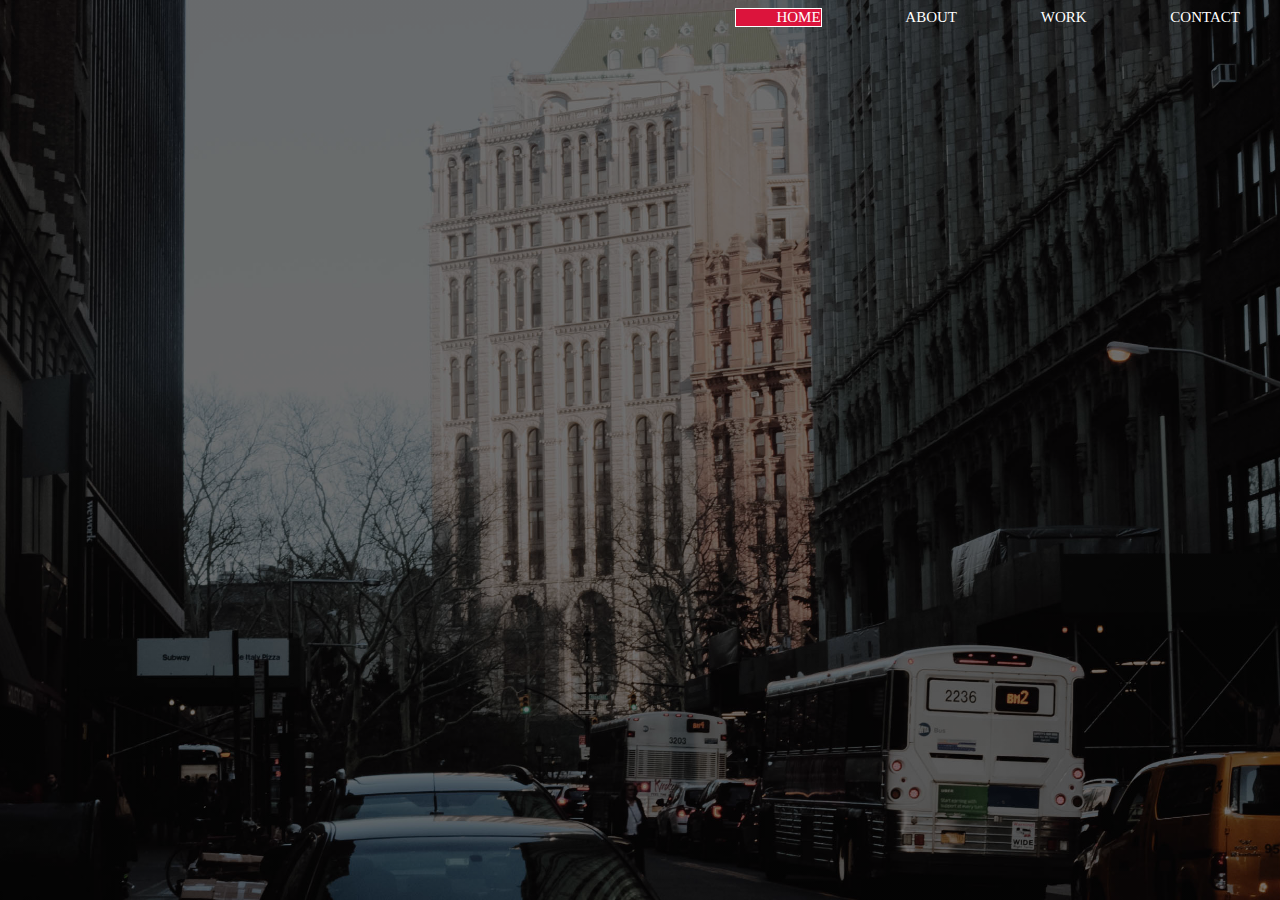
<file: exercise/index.html>
<!DOCTYPE html>
<html>
    <head>
        <title> Business page</title>
        <link rel="stylesheet" href="css/style.css">
        
        
    </head>
    
    
    
    <body>
        
        <header>
            <div class="row">
                <ul class="main-nav">
                    <li class="active"><a href="#"></a>HOME</li>
                    <li><a href="templates/about.html"></a>ABOUT</li>
                    <li><a href=""></a>WORK</li>
                    <li><a href=""></a>CONTACT</li>
                </ul>
            
            </div>
        </header>
        
        
        
        

    </body>

</html>
</file>
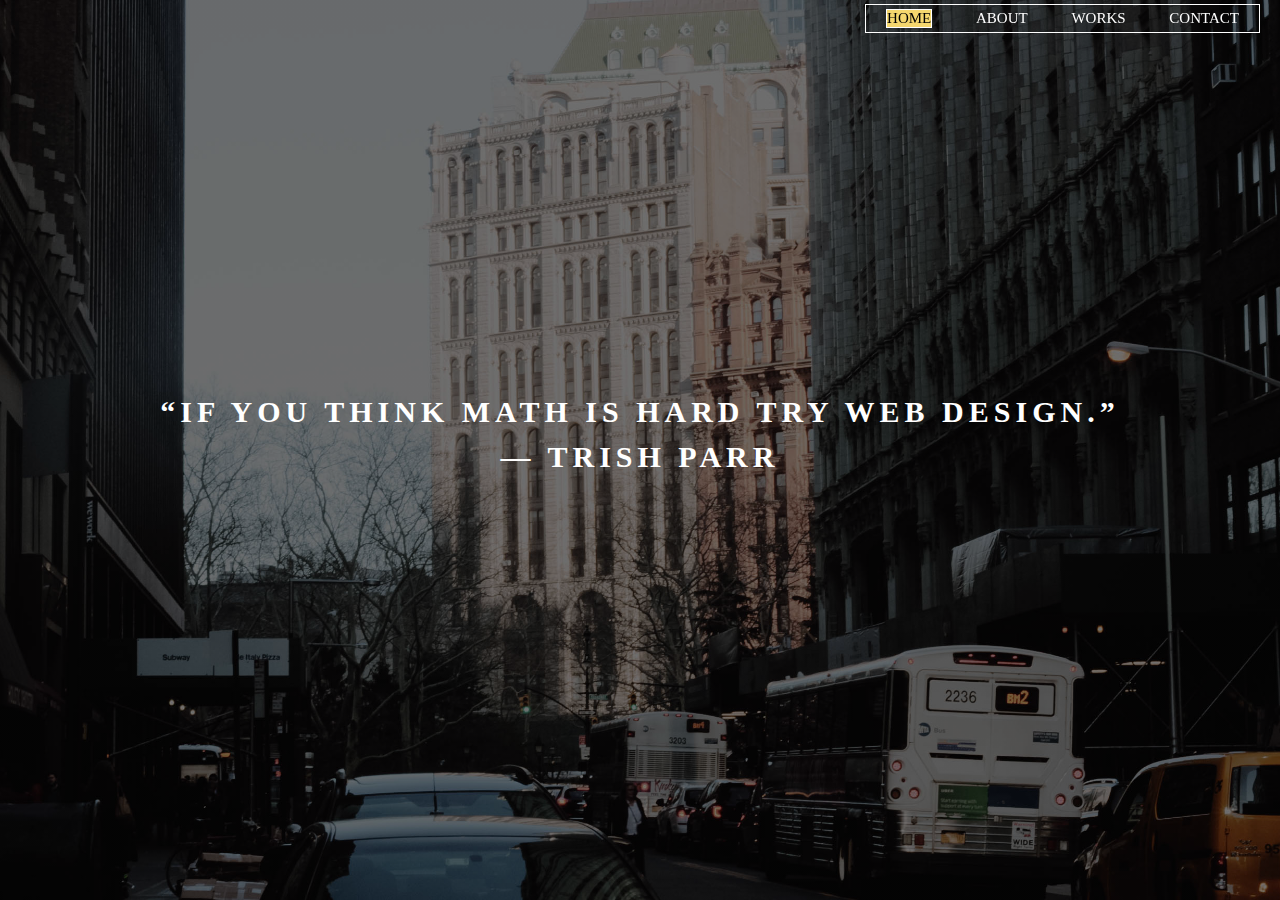
<file: exercise/aa/exercise/index.html>
<!DOCTYPE html>
<html>
    <head>
        <title> Eric Portfolio Page</title>
          <link rel="stylesheet" href="css/home.css">
        
            <link rel="stylesheet" href="css/style.css">
            <link rel="stylesheet" type="text/css" href="http://fonts.googleapis.com/css?family=Tangerine">
        
        
        
    </head>
    
    
    
    <body>
        
                <div class="wrapper">
            <header>
                <div class="nbar">
                    <div class="main-nav">
                        <a class="active"href="#">HOME</a>
                        <a href="templates/about.html">ABOUT</a>
                        <a href="templates/work.html">WORKS</a>
                        <a href="templates/contact.html">CONTACT</a>
                    </div>
                </div>
            </header>
            <div class="content"> 
                
                
                <div class="qote">
                    <h1>“If you think math is hard try web design.” </h1>
                    <h4>― Trish Parr</h4>
                </div>
            
                
            </div>
            
          
            
        </div>
        

    </body>

</html>
</file>
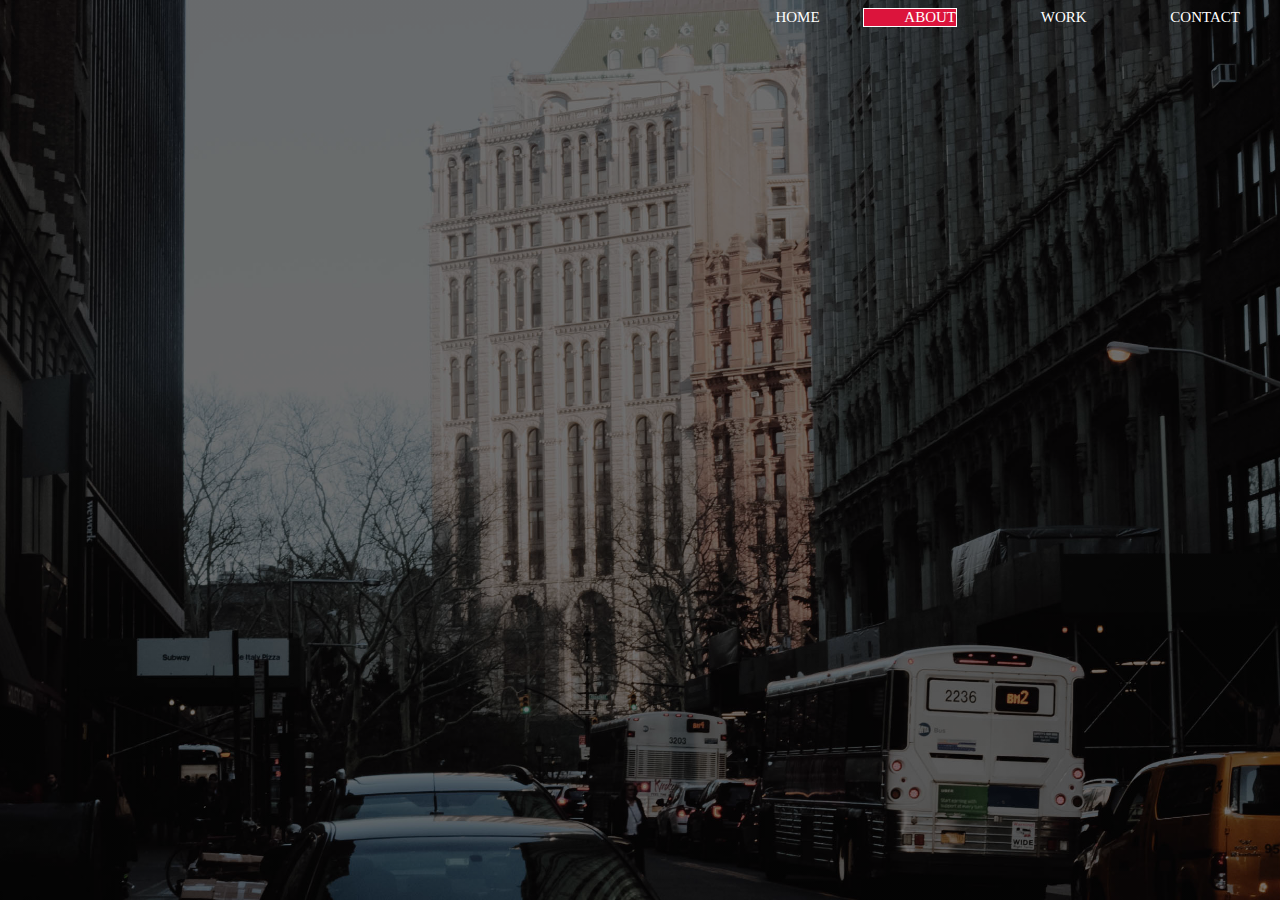
<file: exercise/templates/about.html>
<!DOCTYPE html>
<html>
    <head>
        <title> Business page</title>
        <link rel="stylesheet" href="../css/style.css">
        
        
    </head>
    
    
    
    <body>
        
        <header>
            <div class="row">
                <ul class="main-nav">
                    <li><a href="../index.html"></a>HOME</li>
                    <li class="active"><a href="#"></a>ABOUT</li>
                    <li><a href=""></a>WORK</li>
                    <li><a href=""></a>CONTACT</li>
                </ul>
            
            </div>
        </header>
        
        
        
        

    </body>

</html>
</file>
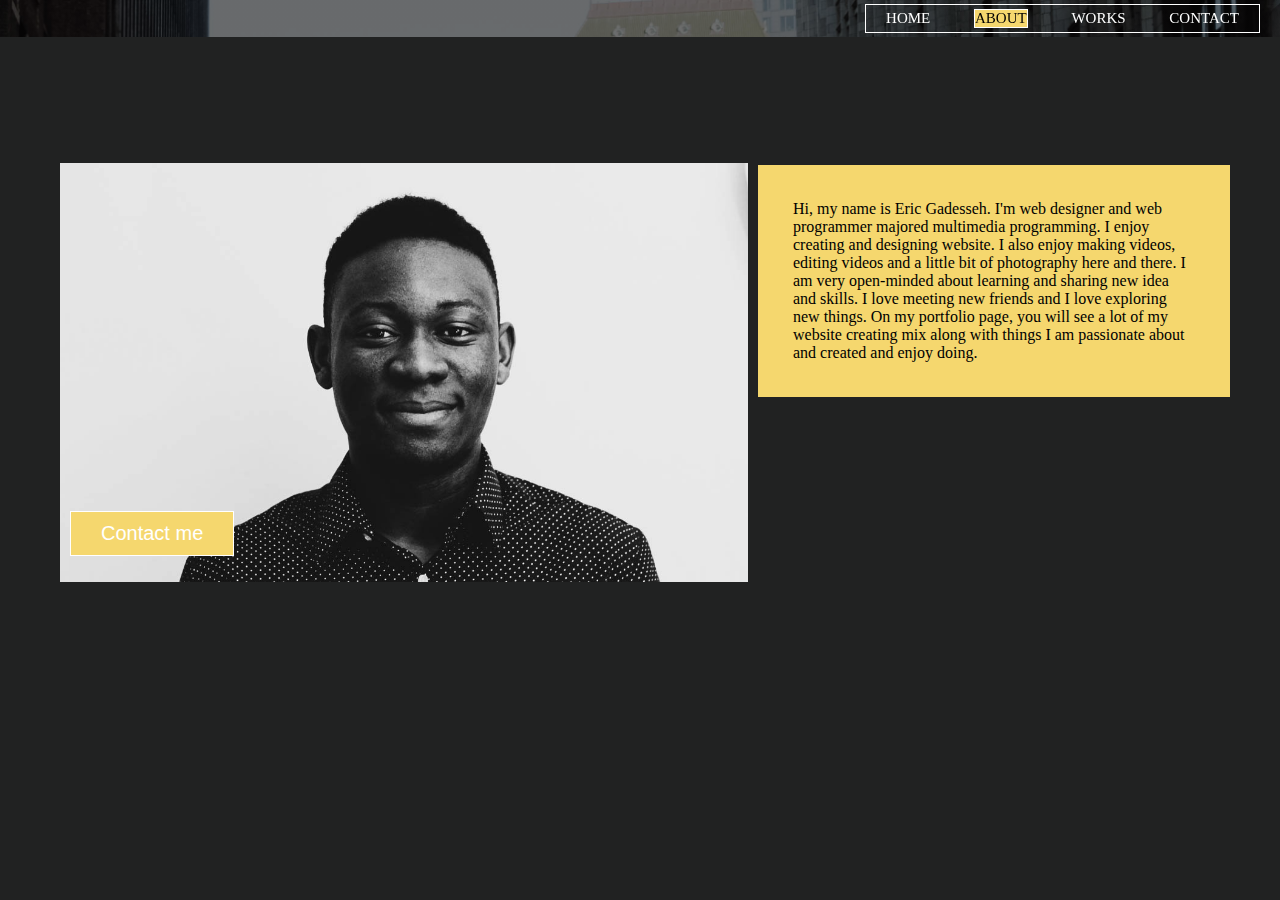
<file: exercise/aa/exercise/templates/about.html>
<!DOCTYPE html>
<html>
    <head>
        <title> Eric Portfolio Page</title>
        <link rel="stylesheet" href="../css/style.css">
        <link rel="stylesheet" href="../css/about.css">
        <meta name="viewport" content="width=device-width, initial-scale=1">
        <link href="https://fonts.googleapis.com/icon?family=Material+Icons" rel="stylesheet">
        <link rel="stylesheet" type="text/css" href="http://fonts.googleapis.com/css?family=Tangerine">
        
    </head>
    
    
    
    <body>
        
        <div class="wrapper">
            <header>
                <div class="nbar">
                    <div class="main-nav">
                        <a href="../index.html">HOME</a>
                        <a class="active"href="#">ABOUT</a>
                        <a href="work.html">WORKS</a>
                        <a href="contact.html">CONTACT</a>
                    </div>
                </div>
            </header>
            <div class="content"> 
                <div clas="row">
                    <div class="col left">
                       <div class="intro">
                            <img src="../imgs/intro.jpg">

                        </div>
                    </div>
                    
                    <div class="col right">
                        <p>Hi, my name is Eric Gadesseh. I'm web designer and web programmer majored multimedia programming. I enjoy creating and designing website. I also enjoy making videos, editing videos and a little bit of photography here and there. I am very open-minded about learning and sharing new idea and skills. I love meeting new friends and I love exploring new things. On my portfolio page, you will see a lot of my website creating mix along with things I am passionate about and created and enjoy doing.</p>
                    </div>
                </div>
                
                <div class="bttn">
                  <a href="contact.html"><button class="button button1">Contact me</button></a>
                </div>
            </div>
            
          
            
        </div>

    </body>

</html>
</file>
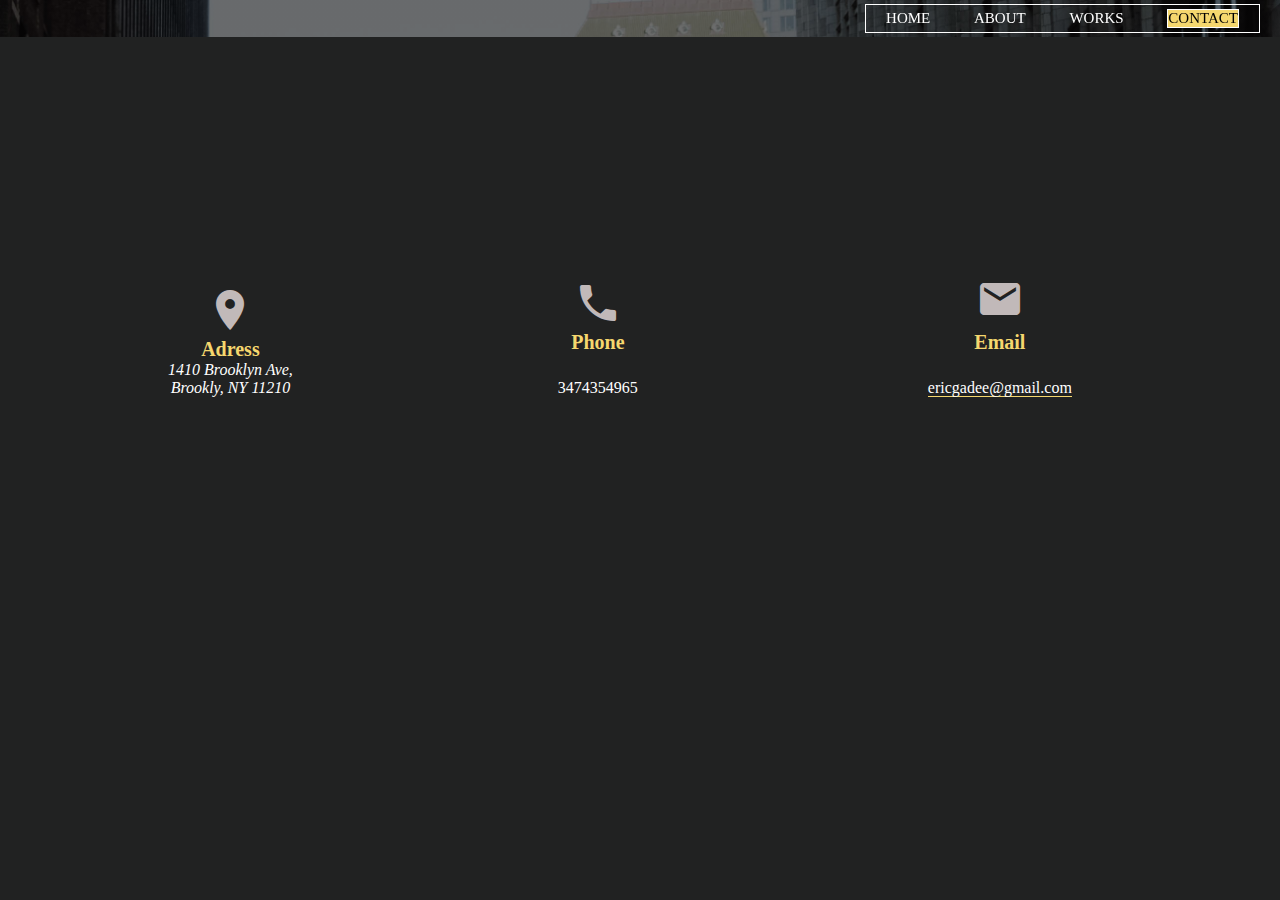
<file: exercise/aa/exercise/templates/contact.html>
<!DOCTYPE html>
<html>
    <head>
        <title> Eric Portfolio Page</title>
            <link rel="stylesheet" href="../css/style.css">
            <link rel="stylesheet" href="../css/about.css">
         <link rel="stylesheet" href="../css/contact.css">
        
            <meta name="viewport" content="width=device-width, initial-scale=1">
<link href="https://fonts.googleapis.com/icon?family=Material+Icons" rel="stylesheet">
        
        
    </head>
    
    
    
    <body>
        
                <div class="wrapper">
            <header>
                <div class="nbar">
                    <div class="main-nav">
                        <a href="../index.html">HOME</a>
                        <a href="about.html">ABOUT</a>
                        <a href="work.html">WORKS</a>
                      <a class="active"href="#">CONTACT</a>
                    </div>
                </div>
            </header>
            <div class="content">
<!--
                
                <div class="headd">
                    <h1>get In touch</h1>
                </div>
                
                <div class="row">
                    
                    <div class="colmn">
                        <i class="material-icons" style="font-size:48px;color:#c1b9b9">place</i>
                    </div>
                    
                    
                    <div class="colmn">
                        <i class="material-icons" style="font-size:48px;color:#c1b9b9">phone</i>
                        
                        <p>3sdffsfwedwed</p>
                     
                        <div class="contact">
                        </div>
                       
                    </div>
                    
                    
                    <div class="colmn">
                        <i class="material-icons" style="font-size:48px;color:#c1b9b9">mail</i>
                        <p>3sdffsfwedwed</p>
                    
                    </div>
                    
                    
                
                </div>
-->
                
                
             <aside>
                <ul>
                    
                    <li><i class="material-icons" style="font-size:48px;color:#c1b9b9">place</i>
                    <h4>Adress</h4>
                    <address>1410 Brooklyn Ave, <br>
                    Brookly, NY 11210</address>
                    </li>
                    
                    <li><i class="material-icons" style="font-size:48px;color:#c1b9b9">phone</i>
                    <h4>Phone</h4>
                    <p>3474354965</p>
                        
                    </li>
                    
                    <li><a href="mailto:ericgadee@gmail.com"><i class="material-icons" style="font-size:48px;color:#c1b9b9">mail</i></a>
                    <h4>Email</h4>
                    <p>
                        <span class="linkin">ericgadee@gmail.com
                        </span>
                    </p>
                   
                    </li>
                
                
                </ul> 
            </aside>   
 
                
            </div>
            
          
            
        </div>
        

    </body>

</html>
</file>
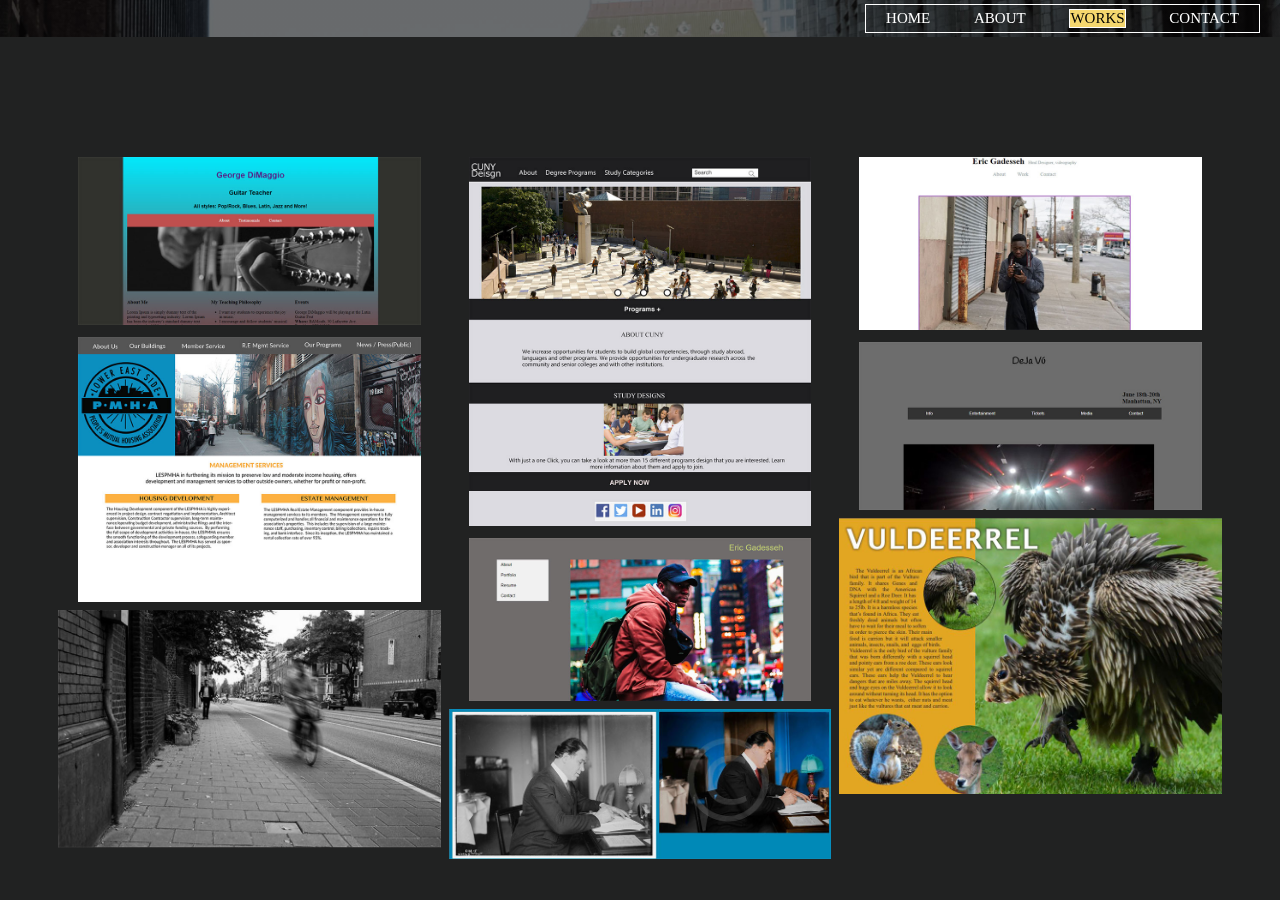
<file: exercise/aa/exercise/templates/work.html>
<!DOCTYPE html>
<html>
    <head>
        <title> Eric Portfolio Page</title>
            <link rel="stylesheet" href="../css/style.css">
            <link rel="stylesheet" href="../css/about.css">
         <link rel="stylesheet" href="../css/contact.css">
        
            <meta name="viewport" content="width=device-width, initial-scale=1">
<link href="https://fonts.googleapis.com/icon?family=Material+Icons" rel="stylesheet">
        
        
    </head>
    
    
    
    <body>
        
                <div class="wrapper">
            <header>
                <div class="nbar">
                    <div class="main-nav">
                        <a href="../index.html">HOME</a>
                        <a href="about.html">ABOUT</a>
                        <a class="active"href="#">WORKS</a>
                        <a href="contact.html">CONTACT</a>
                    </div>
                </div>
            </header>
            <div class="content">
                
                
                <div class="rows">
                        <div class="column">
<!--                            <embed src="../imgs/TornText.pdf" type="application/pdf"/>-->
                            
                            
                            <a href="https://kossigade.github.io/mm200/assignment1/index.html" target="_blank"><img src="../imgs/music.jpg"></a>
                            
                            <a href="https://lespmha-group6-revitalk.c9users.io/" target="_blank"><img src="../imgs/Management_services.jpg"></a>
                            <img src="../imgs/motion.JPG">
                            
                            
                            
                            
                          
                            
                           
                
                        </div>
                        
                        <div class="column">
                            <a href="https://kossigade.github.io/mm200/final/index.html" target="_blank"><img src="../imgs/bmcc_page.jpg"></a>
           
                            <a href="https://kossigade.github.io/MMP4601/index.html" target="_blank"> <img src="../imgs/old_port.jpg"></a>
                            <img src="../imgs/photo_work.JPG">
                            

                
                        </div>
                        
                        <div class="column">
                            <a href="https://kossigade.github.io/midterm240/midterm//index.html" target="_blank"><img src="../imgs/port.jpg" ></a>
                            <a href="https://kossigade.github.io/mm200/Assignment2/index.html" target="_blank"><img src="../imgs/dejavu.jpg"> </a>
                            <img src="../imgs/vuldeerel.JPG">
                              
                            
                           
                
                        </div>
                
                
                </div>
  
                
                
 
                
            </div>
            
          
            
        </div>
        

    </body>

</html>
</file>
<file: exercise/css/style.css>
*
{  
margin: 0;
padding:0;
}

header {
    background-image: linear-gradient(rgba(0,0,0,0.5),rgba(0,0,0,0.5)),url(../imgs/bg.jpg);
    height: 100vh;
    background-size:cover;
    background-position:center;    
}

.main-nav {
    float: right;
    list-style: none;
    margin-top: 30px;
}

main-nav, li {
    display: inline-block;
    
}

.main-nav, li, a {
    color: white;
    text-decoration: none;
    margin:4px 20px;
    font-family:"Roboto, Sans-serif";
    font-size:15px;
}

li.active, a:active{
    border:1px solid white;
     background-color: crimson;
}

 li:hover{
    border:1px solid white;
     background-color: crimson;
}

.main-nav{
    position:sticky;
}
</file>
<file: exercise/aa/exercise/css/home.css>
*
{  
margin: 0;
padding:0;
box-sizing: border-box;
}


.nbar {
    top: 0;
    text-align: center;
    color: #efdcd3;
    width: 100%;
    min-width: 980px;
    padding: 0px 0px 0px 0px;
    z-index: 5000;
    display: table;
/*    border-bottom: 10px solid black;*/
/*    background-image: linear-gradient(rgba(0,0,0,0.5), rgba(0,0,0,0.5)), url(../imgs/nav_bg.jpg);*/
    background-size: 100%;
    position: fixed; 
}


body{
    background-image: linear-gradient(rgba(0,0,0,0.5),rgba(0,0,0,0.5)),url(../imgs/bg.jpg);
/*    background-color: #ECECEC;*/
    height: 100vh;
    background-size:cover;
    background-position:center;
    background-attachment: scroll, fixed;
    
}
</file>
<file: exercise/aa/exercise/css/style.css>
*
{  
margin: 0;
padding:0;
box-sizing: border-box;
}



/*
header {
    background-image: linear-gradient(rgba(0,0,0,0.5),rgba(0,0,0,0.5)),url(../imgs/bg.jpg);
    height: 100vh;
    background-size:cover;
    background-position:center;
    background-attachment: scroll, fixed;
}
*/



.nbar {
    top: 0;
    text-align: center;
    color: #efdcd3;
    width: 100%;
    min-width: 980px;
    padding: 0px 0px 0px 0px;
    z-index: 5000;
    display: table;
/*    border-bottom: 10px solid black;*/
/*    background-image: linear-gradient(rgba(0,0,0,0.5), rgba(0,0,0,0.5)), url(../imgs/nav_bg.jpg);*/
    background-size: 100%;
    position: fixed; 
}


body{
/*    background-image: linear-gradient(rgba(0,0,0,0.5),rgba(0,0,0,0.5)),url(../imgs/bg.jpg);*/
    background-color: white;
    height: 100vh;
    background-size:cover;
    background-position:center;
    background-attachment: scroll, fixed;
    font-family: 'lato';
    background-color: #212222;
    
}


.main-nav {
    float: right;
    list-style: none;
    margin-top: 30px;
    border:1px solid white;    
}



.main-nav,a {
    display: inline-block;
    color: white;
    text-decoration: none;
    margin:4px 20px;
    font-family:"Roboto, Sans-serif";
    font-size:15px;
    
}


a.active{
    border:1px solid white;
    background-color: #F5D76E;
    color: black;
}

a:hover{
    border:1px solid white;
    background-color: #F5D76E;
    color: black;
}

.content {
    position: absolute;
    top:17%;
    margin: auto;
    left: 50px;
    right: 50px;

}



p, h1{
    font-size: 1em;
    padding:25px;
/*    background: linear-gradient(to bottom, #33ccff 0%, #ff99cc 100%);*/
/*    background-color: #F5D76E;*/
/*    border: 1px solid white;*/

}


img{
    height:auto;
    max-width: 100%;
}

.intro{
    
}

.row:after {
        content:"";
        display: table;
        clear: both;
    }

.col{
    float: left;
    padding: 10px;

}

/*
.colmn{
    width: 33%;
    display: inline-block;
    padding: 20px;
    margin: auto;  
}
*/




.left{
    width:60%;
}

.right{
    width: 40%;
    margin-top: 1%;
    background-color: #F5D76E;
}

.left, .right {
    display: table-cell;
}


.button {
    background-color: #BDC3C7; /* Green */
    border: none;
    color: white;
    padding: 10px 30px;
    text-align: center;
    text-decoration: none;
    display: inline-block;
    font-size: 16px;
/*    margin: 4px 2px;*/
    cursor: pointer;
}



.qote, h1{
    margin-top: 20%;
    padding: 0%;
    color: #ffff;
    font-size: 30px;
    line-height: 45px;
    letter-spacing: 5px;
    text-transform: uppercase;
    text-align: center;
}

img{ 
    width: 100%;
    height: auto;
/*     border:2px solid black;*/
}

.rows{
    display: flex;
    flex-wrap: wrap;
    padding: 0 4px;
    
    
}

.column{
  flex: 25%;
/*    max-width: 25%;*/
    padding: 0 4px;
   
}




  @media only screen and (max-width: 760px) {
       .left, .right {
        }
      
       .col{ 
        width:100%;
        float:left;
           
       }
       

       
       .bttn{
    position: absolute;
    top:50%;    
}
      
    }
</file>
<file: exercise/aa/exercise/css/about.css>
*
{  
margin: 0;
padding:0;
box-sizing: border-box;
}


.nbar {
    top: 0;
    text-align: center;
    color: #efdcd3;
    width: 100%;
    min-width: 980px;
    padding: 0px 0px 0px 0px;
    z-index: 5000;
    display: table;
/*    border-bottom: 10px solid black;*/
    background-image: linear-gradient(rgba(0,0,0,0.5), rgba(0,0,0,0.5)), url(../imgs/bg.jpg);
    background-size: 100%;
    position: fixed; 
}


body{
/*    background-image: linear-gradient(rgba(0,0,0,0.5),rgba(0,0,0,0.5)),url(../imgs/bg.jpg);*/
/*    background-color: #ECECEC;*/
    height: 100vh;
    background-size:cover;
    background-position:center;
    background-attachment: scroll, fixed;
    
}


.button:hover{
    background-color:#F5D76E;
}



.button1{
    background-color: #F5D76E; 
    color: white; 
    font-size: 20px;
    border: 1px solid white;
}

.bttn{
    position: absolute;
    top: 80%;    
}
</file>
<file: exercise/aa/exercise/css/contact.css>
.headd, h1{
    
    margin: auto;
    background-color: #F5D76E;
    color:#fff;
    border: 1px solid #F5D76E;
    font-size: 180%;

}

h4{
    font-size: 20px;
    text-align: center;
}

.row{
    text-align: center;
    margin-top: 10%;
}


li{
    margin: 10%;
    display: inline-block;
    text-align: center;
}

ul, p{
    list-style: none;
    margin: auto;
    padding: auto;  
    color: white;
}

a:invalid{
    
}


aside, h4{
    
    margin: auto;
    color: #F5D76E;
    
}

.linkin{
    border-bottom: 1px solid #F5D76E;
}
</file>
